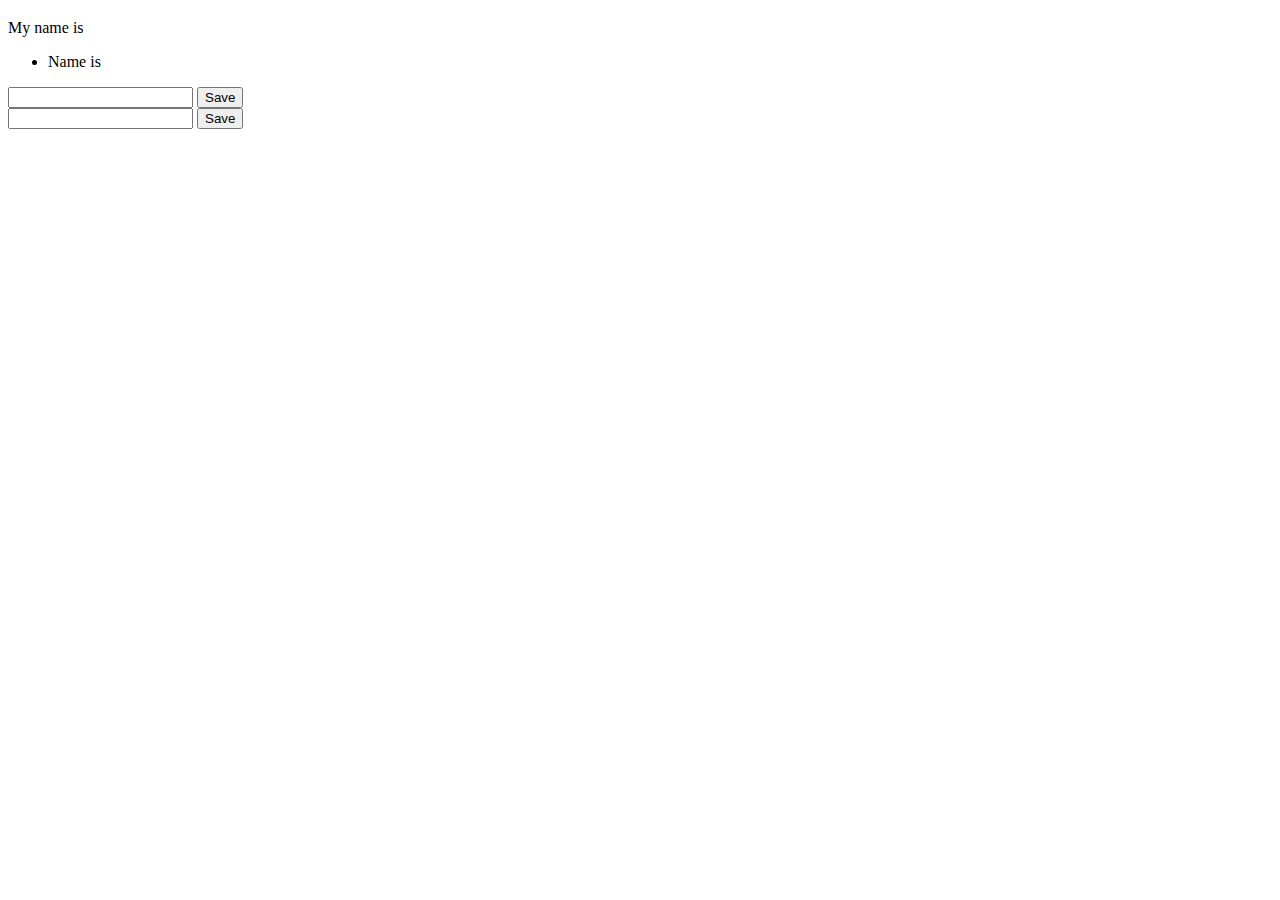
<file: src/main/webapp/WEB-INF/pages/home.html>
<!DOCTYPE html>
<html xmlns="http://www.w3.org/1999/xhtml"
      xmlns:layout="http://www.ultraq.net.nz/thymeleaf/layout"
      xmlns:th="http://www.thymeleaf.org"
      layout:decorator="master">
<head lang="en">
    <meta charset="UTF-8"/>
    <title>Home</title>
</head>
<body>
<section layout:fragment="content">


    <h3 th:text="${name}"></h3>

    <p class="author-name"> My name is <span th:text="${author.name}"></span></p>

    <ul>
        <li th:each="s : ${authors}">
            Name is <span th:text="${s.name}"></span>
        </li>
    </ul>

    <form action="/save" method="post">
        <input type="text" name="title"/>
        <input type="submit" value="Save"/>
    </form>

    <form action="/save2" th:object="${newAuthor}" method="post">
        <input type="text" th:field="*{name}"/>
        <input type="submit" value="Save"/>
    </form>
</section>

</body>
</html>
</file>
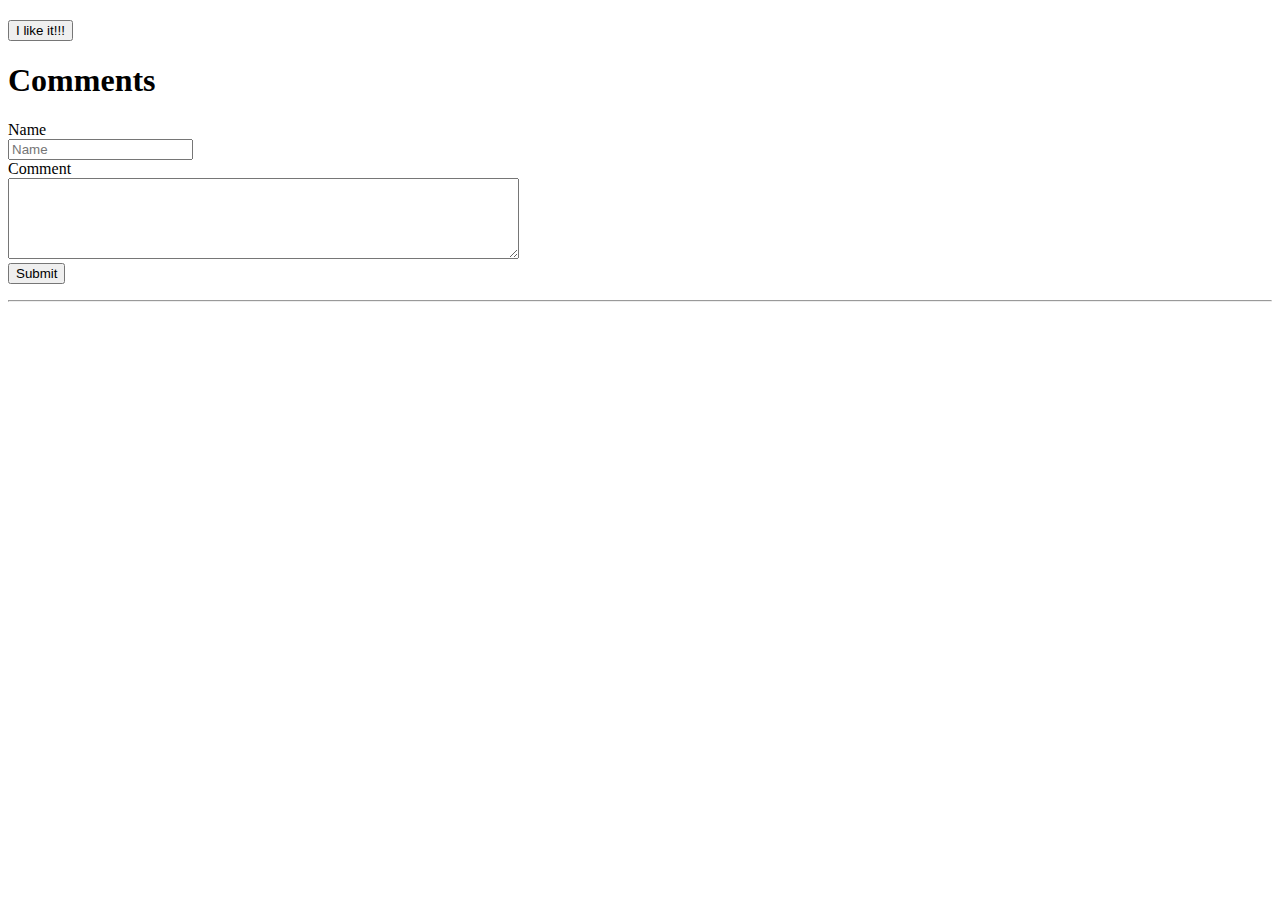
<file: src/main/webapp/WEB-INF/pages/blog/post.html>
<!DOCTYPE html>
<html xmlns="http://www.w3.org/1999/xhtml"
      xmlns:layout="http://www.ultraq.net.nz/thymeleaf/layout"
      xmlns:th="http://www.thymeleaf.org"
      layout:decorator="master">

<head lang="en">
    <meta charset="UTF-8"/>
    <title>Blog Index</title>
</head>
<body>

<section layout:fragment="content">

    <div class="row-fluid">

        <div class="col-md-6">
            <div class="hero-unit">
                <h2>
                    <a th:href="@{'/blog/posts/' + ${post.id}}" th:text="${post.subject}">

                    </a>
                </h2>

                <p th:text="${post.date}" class="post_date"></p>

                <p th:text="${post.text}"></p>


                <input type="button" class="btn btn-info btn-xlarge" value="I like it!!!"/>


            </div>

            <h1>Comments</h1>

            <form class="form-horizontal row" th:action="@{/blog/comments}" method="post" th:object = "${newComment}">
                <div class="form-group">
                    <label for="inputName" class="col-md-2 control-label">Name</label>
                    <div class="col-md-10">
                        <input type="text" id="inputName" class="form-control" placeholder="Name"/>
                    </div>
                </div>
                <div class="form-group">
                    <label for="inputComment" class="col-md-2 control-label">Comment</label>
                    <div class="col-md-10">
                        <textarea th:field = "*{text}" id="inputComment" cols="61" rows="5"></textarea>
                    </div>
                    <div class="col-md-12">
                        <input type="submit" value="Submit" class="btn btn-success btn-xlarge  pull-right"/>
                    </div>
                </div>
            </form>

            <div class="row-fluid" th:each="comment : ${post.comments}">
                <div class="col-md-12 well well-large comment_block">
                    <p class="post_date" th:text="${comment.date}"></p>

                    <p class="post_author" th:text="${comment.author}"></p>

                    <hr/>

                    <p class="post-text" th:text="${comment.text}"></p>
                </div>

            </div>

        </div>

    </div>


</section>

</body>
</html>
</file>
